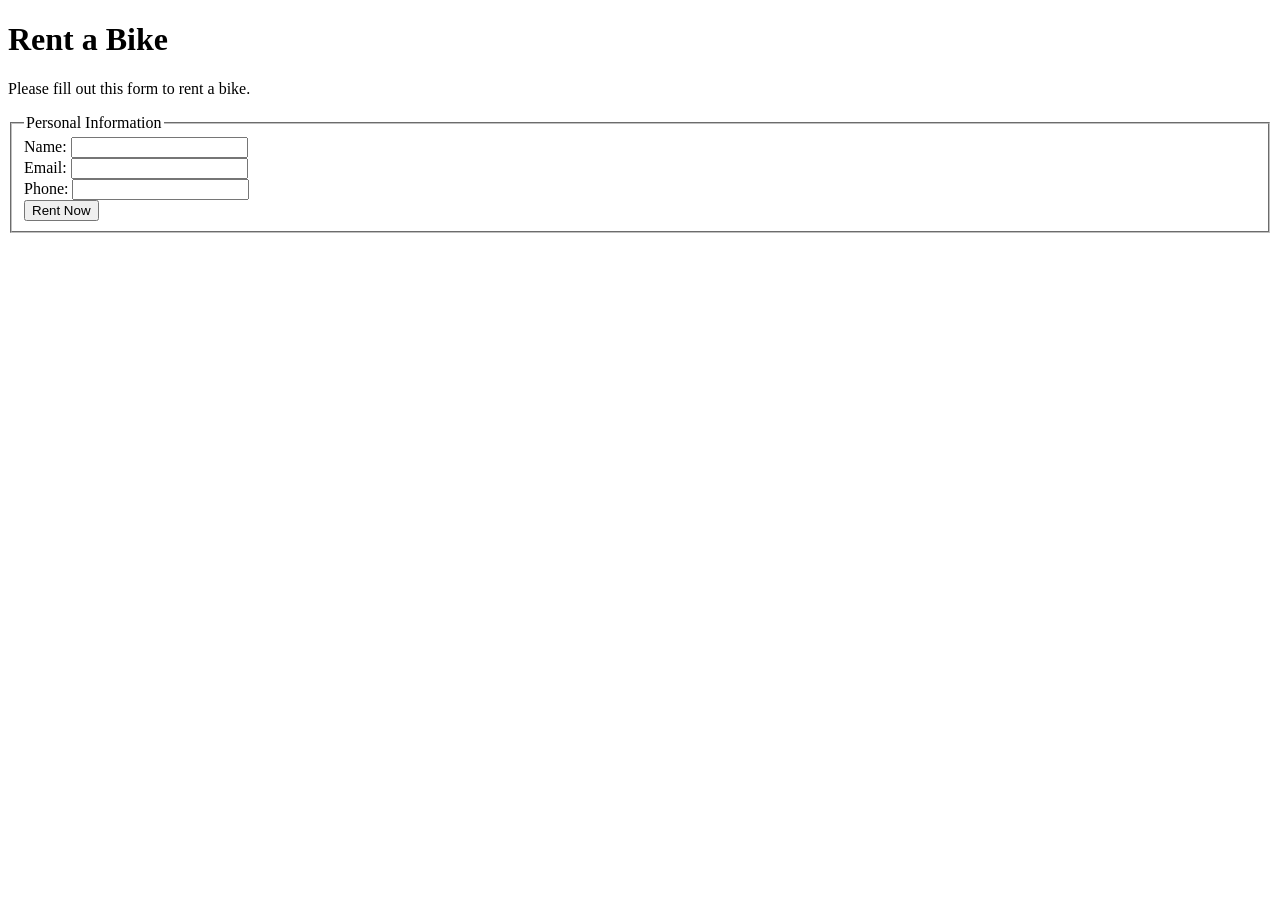
<file: form.html>
<!DOCTYPE html> 
<html> 
<head> 
    <title>Rent a Bike</title> 
</head> 
<body> 
    <h1>Rent a Bike</h1> 
    <p>Please fill out this form to rent a bike.</p> 
    <form action="rent.html" method=“post”> 
        <fieldset> 
        <legend>Personal Information</legend> 
        <label for=“name”>Name:</label> <input type=“text” id=“name” name=“name” required>
        <br> 
        <label for=“email”>Email:</label> <input type=“email” id=“email” name=“email” required>
        <br> 
        <label for=“phone”>Phone:</label> <input type=“tel” id=“phone” name=“phone” required>
        <br>
        <a href="lastpage.html"><button>Rent Now</button></a> 
        
    </fieldset> 
     
</form> 
</body> 
</html>
</file>
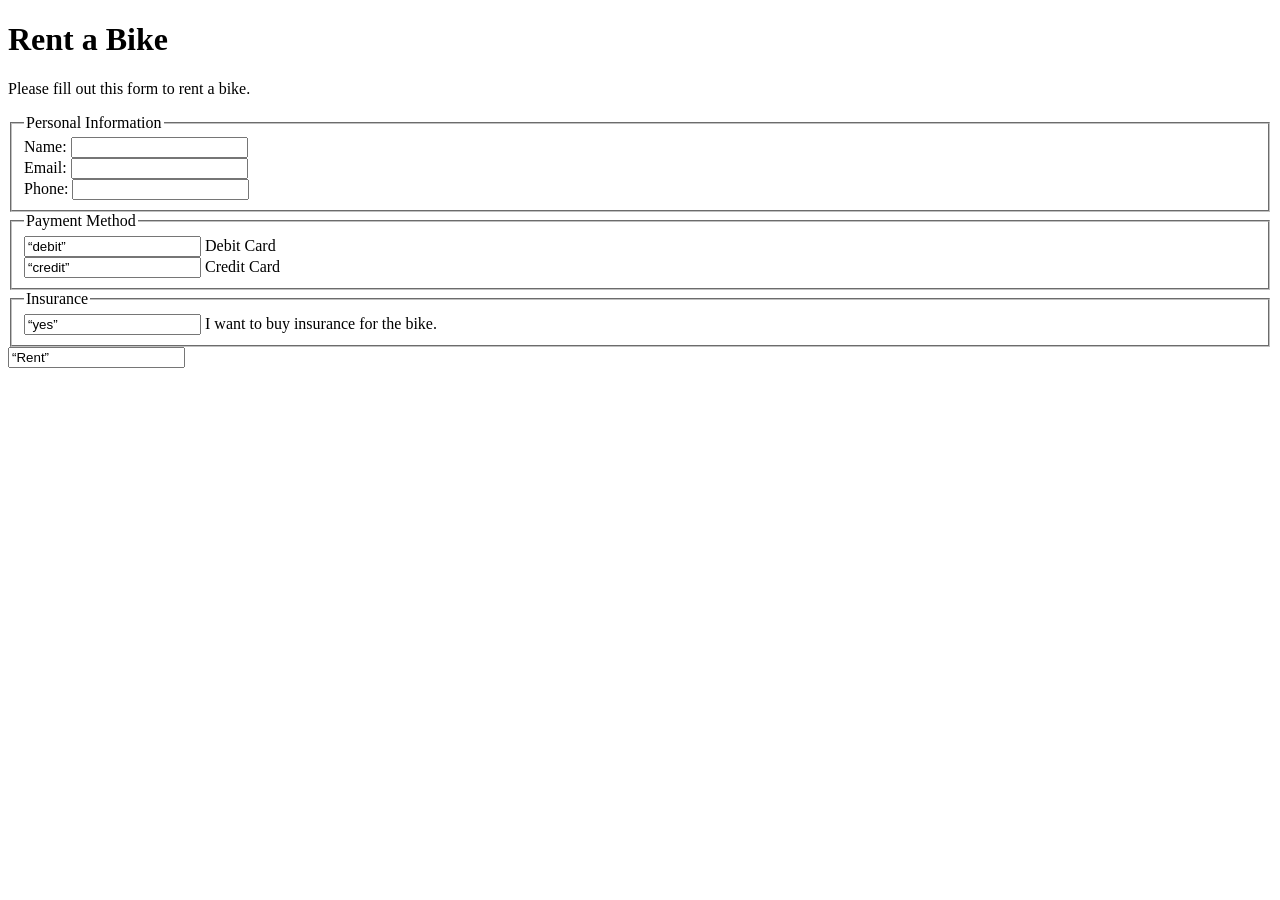
<file: lastpage.html>
<!DOCTYPE html> 
<html> 
<head> 
    <title>Rent a Bike</title> 
</head> 
<body> 
    <h1>Rent a Bike</h1> 
    <p>Please fill out this form to rent a bike.</p> 
    <form action=“rent.php” method=“post”> 
    <fieldset> 
    <legend>Personal Information</legend> 
    <label for=“name”>Name:</label> 
    <input type=“text” id=“name” name=“name” required>
    <br> 
    <label for=“email”>Email:</label> 
    <input type=“email” id=“email” name=“email” required>
    <br> 
    <label for=“phone”>Phone:</label> 
    <input type=“tel” id=“phone” name=“phone” required>
    <br> 
</fieldset> 
<fieldset> 
    <legend>Payment Method</legend> 
    <input type=“radio” id=“debit” name=“payment” value=“debit” checked> 
    <label for=“debit”>Debit Card</label>
    <br> 
    <input type=“radio” id=“credit” name=“payment” value=“credit”> 
    <label for=“credit”>Credit Card</label>
    <br> 
</fieldset> 
<fieldset> 
    <legend>Insurance</legend> 
    <input type=“checkbox” id=“insurance” name=“insurance” value=“yes”> 
    <label for=“insurance”>I want to buy insurance for the bike.</label>
    <br> 
</fieldset> 
<input type=“submit” value=“Rent”> 
</form> 
</body> 
</html>
</file>
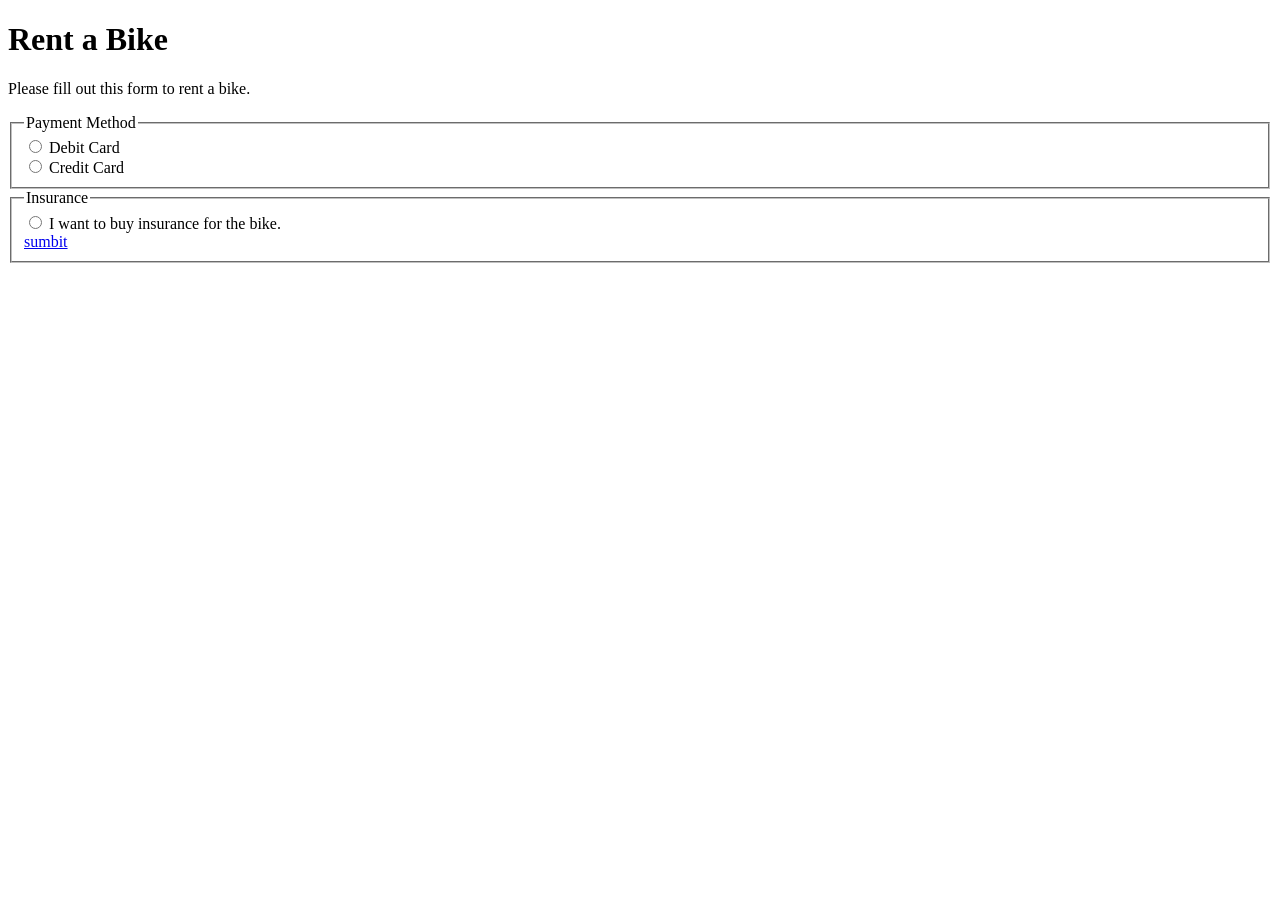
<file: rent.html>
<!DOCTYPE html> 
<html> 
<head> 
    <title>Rent a Bike</title> 
</head> 
<body> 
    <h1>Rent a Bike</h1> 
    <p>Please fill out this form to rent a bike.</p> 
    <form action="rent.html" method=“post”> 
<fieldset> 
    <legend>Payment Method</legend> 
    <input type="radio" id=“debit” name=“payment” value=""> 
    <label for=“debit”>Debit Card</label>
    <br> 
    <input type="radio" id=“credit” name=“payment” value=""> 
    <label>Credit Card</label>
    <br> 
</fieldset> 
<fieldset> 
    <legend>Insurance</legend> 
    <input type="radio" id=“insurance” name=“insurance” value=""> 
    <label for=“insurance”>I want to buy insurance for the bike.
    </label>
    <br>
    <a href="thanku.html"<button>sumbit</button></a>
     
</fieldset> 

</form> 
</body> 
</html>
</file>
